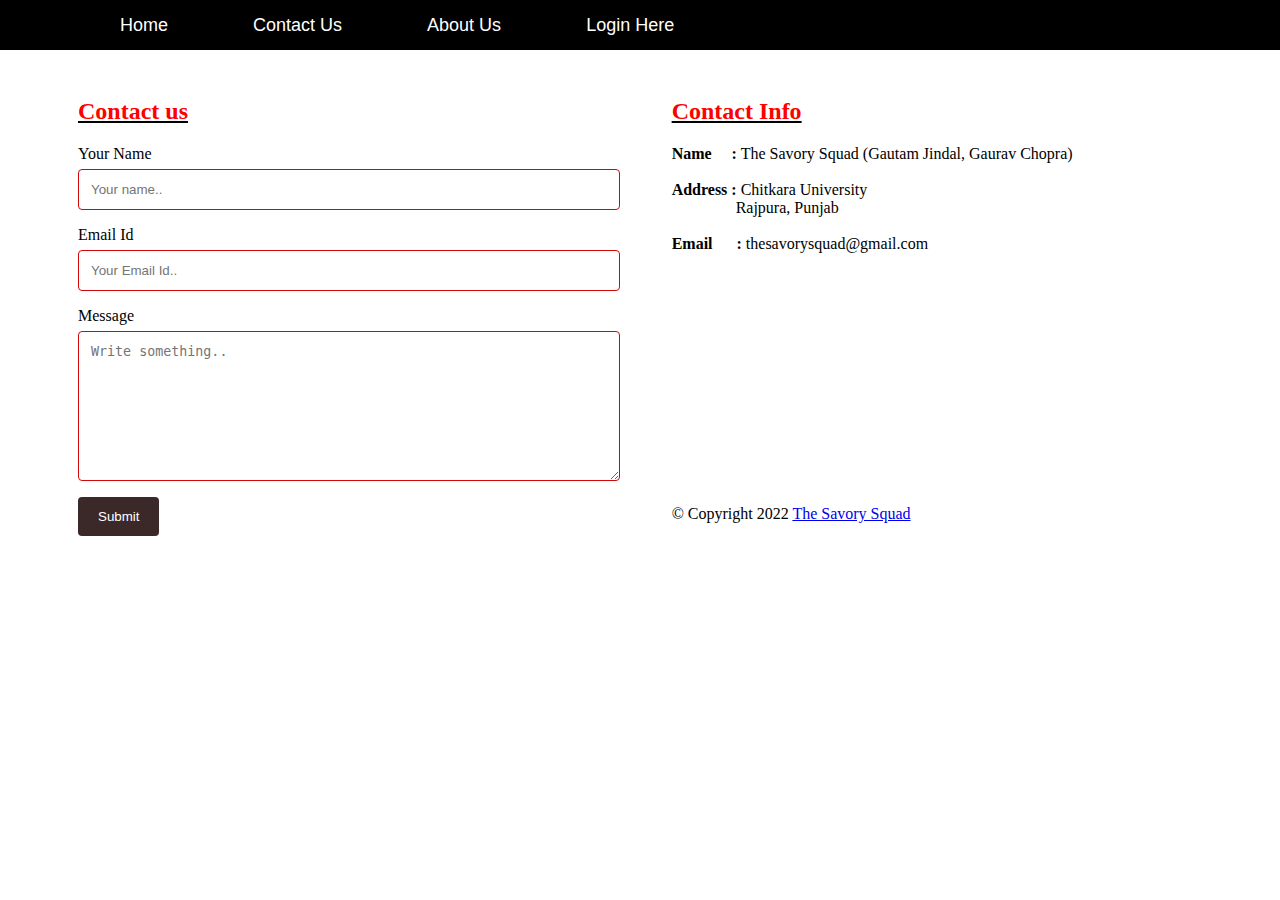
<file: aboutus.html>
<html>
<head>
<title>
The Savory Squad
</title>
    </style> 
    <link rel="stylesheet" href="aboutus.css">
   <header>
    <nav>
        <ul class="red">
            <li> <a href="index.html" style="text-decoration: none;"> Home </a></li>
            <li> <a href="./aboutus.html" style="text-decoration: none;"> Contact Us </a> </li>
            <li> <a href="./contactus2.html" style="text-decoration: none;"> About Us</a> </li>
            <li> <a href="./login.html" style="text-decoration: none;">Login Here</a> </li>
        </ul>

    </nav>
</header>
   </head>
	 <body>
     <section class="coarse">       
<a href="https://www.canva.com/design/DAEyiWs23-E/cn0_gntS_fJQV6cMbawQ6A/view?utm_content=DAEyiWs23-E&utm_campaign=designshare&utm_medium=link&utm_source=viewer"></a>

 <div style="width: 100%; overflow: hidden;">
 <div class="container">
 <u><h2><font color="red">Contact us</font></h2></u>

  <form action="">

    <label for="fname">Your Name</label>
    <input type="text" id="fname" name="firstname" placeholder="Your name..">

    <label for="email">Email Id</label>
    <input type="text" id="email" name="email" placeholder="Your Email Id..">
   

    <label for="subject">Message</label>
    <textarea id="message" name="message" placeholder="Write something.." style="height:150px"></textarea>

    <input type="submit" value="Submit">

  </form>
</div>
<div class="container1">
<u><h2><font color="red">Contact Info</font></h2></u>
<p style="font-family:verdana">
<b>Name &nbsp; &nbsp;&nbsp;:</b> The Savory Squad (Gautam Jindal, Gaurav Chopra)<br/><br>
<b>Address :</b> Chitkara University<br/>
&nbsp; &nbsp; &nbsp; &nbsp; &nbsp; &nbsp; &nbsp; &nbsp; Rajpura, Punjab<br/><br>
<b>Email&nbsp;&nbsp; &nbsp; &nbsp;:</b> thesavorysquad@gmail.com<br/><br/><br/><br>
<br/><br/><br/><br/><br/><br/><br/><br/></br></br><br/>
&copy; Copyright 2022 <a href="index.html">The Savory Squad</a>

</p>

</div>
</div>
</head>
</html>
</file>
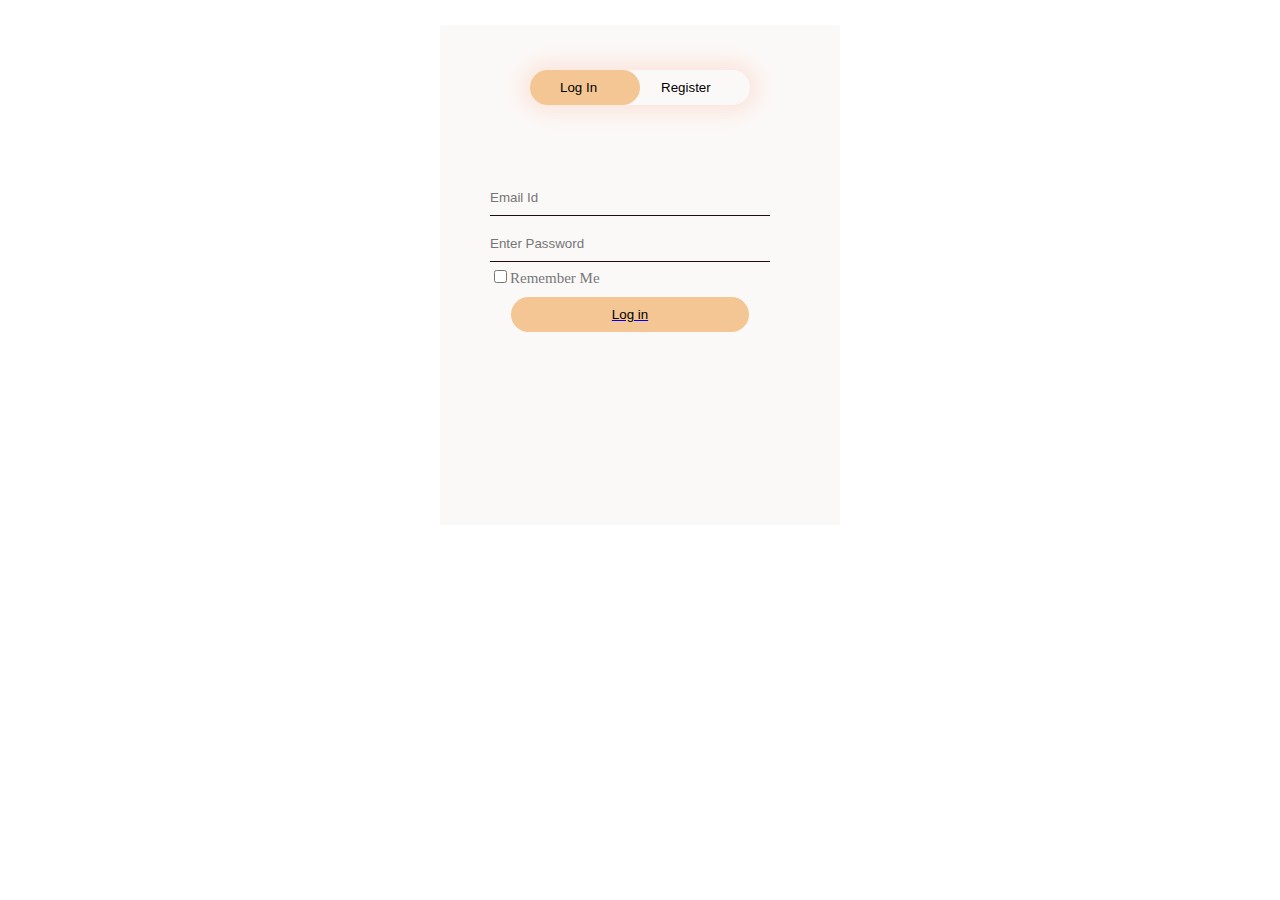
<file: login.html>
<html> 
<head>    
    <title>Login Form</title>    
     
<style>

    #login-form{
        display: none;
    }
    body {
    background-image: url("https://wallpapercave.com/wp/wp3731447.jpg"); 
    background-repeat: no-repeat;
    background-size: cover;
    background-attachment: fixed;
  }
    .form-box{
        width: 380px;
        height: 480px;
        position: relative;
        margin: 2% auto;
        background: rgba(249, 247, 245, 0.708);
        padding: 10px;
        overflow: hidden;
    }
    .button-box{
        width: 220px;
        margin: 35px auto;
        position: relative;
        box-shadow: 0 0 20px 9px #ff61241f;
        border-radius: 30px;
    }
    .toggle-btn{
        padding: 10px 30px;
        cursor: pointer;
        background: transparent;
        border: 0;
        outline: none;
        position: relative;
    }
    #btn{
        top: 0;
        left: 0;
        position: absolute;
        width: 110px;
        height: 100%;
        background: #F3c693;
        border-radius: 30px;
        transition: .5s;
    }
    .input-group-login{
        top: 150px;
        position: absolute;
        width: 280px;
        transition: .5s;
    }
    .input-group-register{
        top: 120px;
        position: absolute;
        width: 280px;
        transition: .5s;

    }
    .input-field{
        width: 100%;
        padding: 10px 0;
        margin: 5px 0;
        border-left: 0;
        border-top: 0;
        border-right: 0;
        border-bottom: 1px solid #150101f3;
        outline: none;
        background: transparent;
    }
    .submit-btn{
        width: 85%;
        padding: 10px 20px;
        cursor: pointer;
        display: block;
        margin: auto;
        margin-top: 10px;
        background: #F3c693;
        border: 0;
        outline: none;
        border-radius: 30px;
    }
    .check-box{
        margin: 30px 10px 34px 0;
    }
    span{
        color: #777;
        font-size: 15px;
        bottom: 35px;
        
    }
    #login{
        left: 50px;
    }
    #login-input{
        color: white;
        font-size: 15;
    }
    #register{
        left: 450px;
    }
    #register-input{
        color: white;
        font-size: 15;
    }

</style>	
</head>    
<body>    
       <div class="full_page">
             <div id="login_form" class="login-page">
                <div class="form-box">
                    <div class="button-box">
                        <div id="btn"></div>
                        <button type="button" onclick="login()" class="toggle-btn">Log In</button>
                        <button type="button" onclick="register()" class="toggle-btn">Register</button>
                    </div>
                    <form id="login" action="menu.html" class="input-group-login">
                        <input type="email" class="input-field" placeholder="Email Id" id="email" required>
                        <input type="password" class="input-field" placeholder="Enter Password" id="pass" required>
                        <div id="check">
                        <input type="checkbox" class="ckeck-box"><span>Remember Me</span>
                        </div>
                        
                        <a href="menu.html"><button type="submit" class="submit-btn" onclick="checkInputs1()">Log in</button></a>
                    </form>
                    <form id="register" action="menu.html" class="input-group-register">
                        <input type="text" class="input-field" placeholder="First Name" id="fname" required>
                        <input type="text" class="input-field" placeholder="Last Name" id="lname" required>
                        <input type="email" class="input-field" placeholder="Email Id" id="email" required>
                        <input type="password" class="input-field" placeholder="Enter Password" id="pass" required>
                        <input type="checkbox" class="ckeck-box"><span>I Agree to the T&C</span>
                        <button type="submit" class="submit-btn">Register</button>
                    </form>
                </div>
             </div>
       </div>
<script>
    var x=document.getElementById('login');
    var y= document.getElementById('register');
    var z=document.getElementById('btn');
    function register()
    {
        x.style.left='-400px';
        y.style.left='50px';
        z.style.left='110px';
    }
    function login()
    {
        x.style.left='50px';
        y.style.left='450px';
        z.style.left='0px';
    }
    function checkInputs() {
  var fname = document.getElementById("fname").value;
  var lname = document.getElementById("lname").value;
  var email = document.getElementById("email").value;
  var pass = document.getElementById("pass").value;
  if (lname == "" || email == "" || fname == "" || pass == "") {
    alert("Please fill in all fields");
  } else {
    location.href = "menu.html";
  }
}
function checkInputs1() {
    var email = document.getElementById("email").value;
  var pass = document.getElementById("pass").value;
  if ( email == "" || pass == "") {
    alert("Please fill in all fields");
  } else {
    window.location.href = "menu.html";
  }

}
</script>

<script>
    var modal = document.getElementById('login-form');
    window.onclick = function(event)
    {
        if(event.target==modal)
        {
            modal.style.display=none;
        }
    }
</script>

</body>    
</html>
</file>
<file: aboutus.css>
body 
{
    background-image:radialgradient(cyan 60%,purple);
    padding: 50px;
    background-image: url(https://artandcreativity.com/wp-content/uploads/2019/03/food-photography-101.jpg);
    background-size: cover;
    background-position: center;
    
}
.red{
    font-size: 18px;
    font-family: Arial, Helvetica, sans-serif;
}
header {
        background-color: rgb(0, 0, 0);
        position: fixed;
        left: 0;
        right: 0;
        top: 0px;
        height: 50px;
        display: flex; 
        align-items: center;
        font-size:18px;
        }
        
header * {display:inline;}
header * {margin: 20px;}
header * {color:white;}



* {box-sizing: border-box;}

input[type=text], textarea {
width: 100%;
padding: 12px;
border: 1px solid #d10808;
border-radius: 4px;
box-sizing: border-box;
margin-top: 6px;
margin-bottom: 16px;
resize: vertical;
}

input[type=submit] {
background-color: #3b2929;
color: white;
padding: 12px 20px;
border: none;
border-radius: 4px;
cursor: pointer;
}

input[type=submit]:hover {
background-color: #010c0e;
}

.container {
border-radius: 5px;
background-color: rgba(255, 255, 255, 0.79);
padding: 20px;
width: 50%; 
height: 550px;
float: left;
font-family:verdana;
}
.container1 {
border-radius: 5px;
background-color: rgba(255, 255, 255, 0.79);
padding: 20px;
float: center;
height: 550px;
margin-left: 51%;
font-family:verdana;
}
</file>
